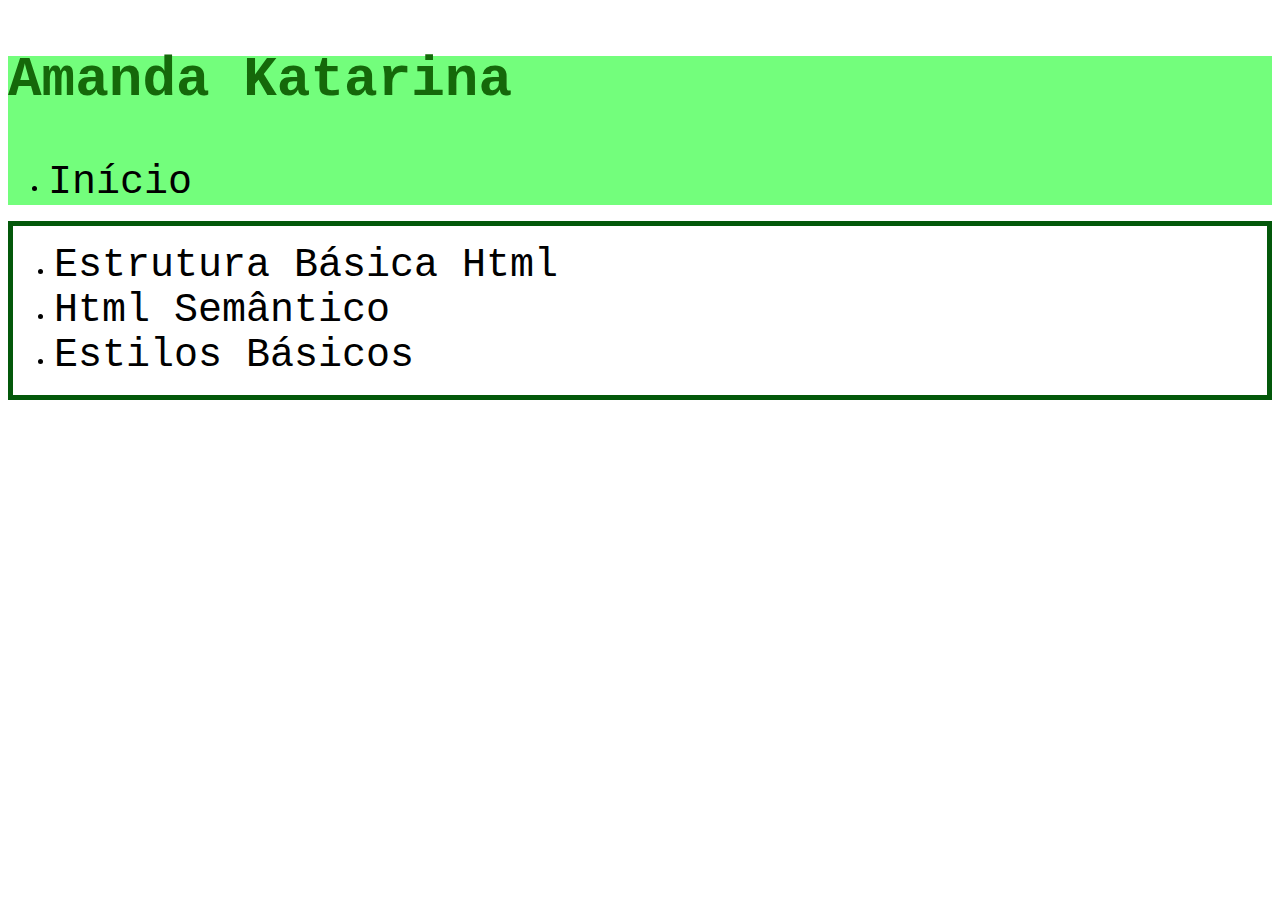
<file: index.html>
<!DOCTYPE html>
<html lang="pt-BR">
<head>
    <meta charset="UTF-8">
    <meta http-equiv="X-UA-Compatible" content="IE=edge">
    <meta name="viewport" content="width=device-width, initial-scale=1.0">
    <link rel="stylesheet" href="estilo.css">
    <title>Primeiro-Tabalho</title>
</head>
<body>
    <header>
        <nav id="navigation">
          <div class="wrapper">
            <a href="#inicio" class="logo">
              <p>Amanda Katarina</p>
            </a>
              <ul>
              <li>
                <a href="#inicio">Início</a>
              </li>
            </ul>
        </div>
      </nav>
    </header>
    <main>
      <section id="inicio">
        <div class="content">
          <ul>
            <li>
              <a href="EstruturaBasica.html">Estrutura Básica Html</a>
            </li>
            <li>
              <a href="html-semantico.html">Html Semântico</a>
            </li>
            <li>
              <a href="estilosBasicos.html">Estilos Básicos</a>
            </li>
          </ul>
        </div>
      </section>
    </main>
  </body>
</html>
              
    
</body>
</html>
</file>
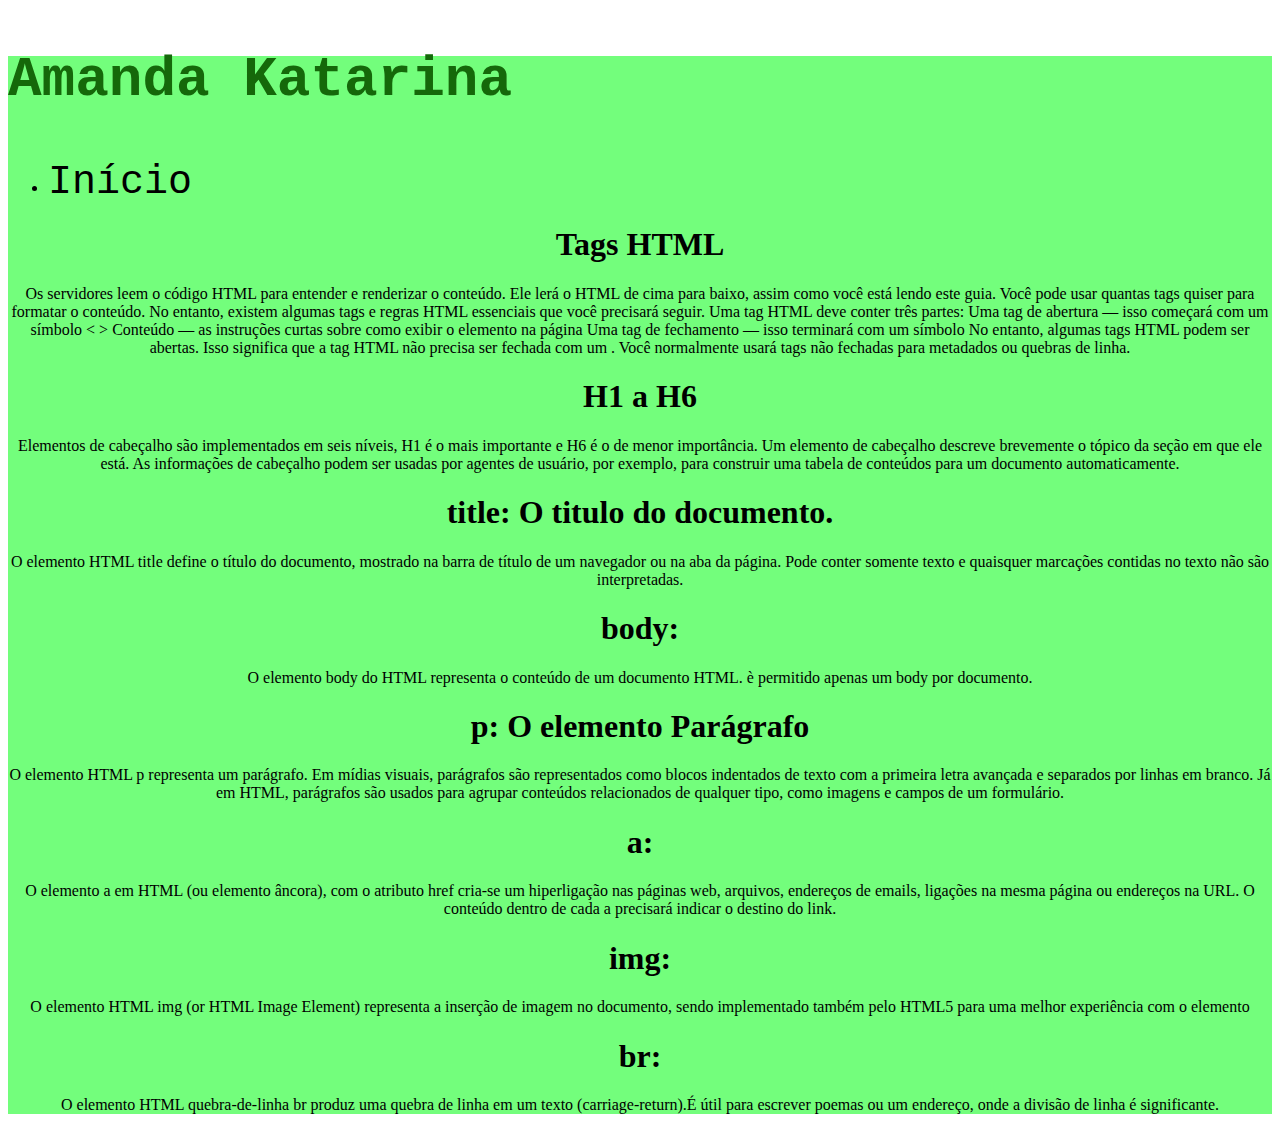
<file: EstruturaBasica.html>
<!DOCTYPE html>
<html lang="pt-BR">
<head>
    <meta charset="UTF-8">
    <meta http-equiv="X-UA-Compatible" content="IE=edge">
    <meta name="viewport" content="width=device-width, initial-scale=1.0">
    <link rel="stylesheet" href="estilo.css">
    <title>Html Semântico</title>
</head>
<body>
  <header>
  <nav id="navigation">
    <div class="wrapper">
      <a href="#home" class="logo">
        <p>Amanda Katarina</p>
      </a>
    </div>
    <div class="menu">
      <ul>
        <li>
          <a href="index.html">Início</a>
        </li>
      </ul>
  </div>
</nav>
<div align ="center" class="explicacao">
  <h1>Tags HTML</h1>
  <p>Os servidores leem o código HTML para entender e renderizar o conteúdo. Ele lerá o HTML de cima para baixo, assim como você está lendo este guia. 

    Você pode usar quantas tags quiser para formatar o conteúdo. No entanto, existem algumas tags e regras HTML essenciais que você precisará seguir. 
    
    Uma tag HTML deve conter três partes:
    
    Uma tag de abertura — isso começará com um símbolo < >
    Conteúdo — as instruções curtas sobre como exibir o elemento na página
    Uma tag de fechamento — isso terminará com um símbolo </ >
    No entanto, algumas tags HTML podem ser abertas. Isso significa que a tag HTML não precisa ser fechada com um </ >. Você normalmente usará tags não fechadas para metadados ou quebras de linha. </p>
  <h1>H1 a H6</h1>
  <p>
    Elementos de cabeçalho são implementados em seis níveis, H1 é o mais
    importante e H6 é o de menor importância. Um elemento de cabeçalho
    descreve brevemente o tópico da seção em que ele está. As informações
    de cabeçalho podem ser usadas por agentes de usuário, por exemplo,
    para construir uma tabela de conteúdos para um documento
    automaticamente.
  </p>
  <h1>title: O titulo do documento.</h1>
  <p>O elemento HTML title define o título do documento, mostrado na barra de título de um navegador ou na aba da página. Pode conter somente texto e quaisquer marcações contidas no texto não são interpretadas.</p>
  <h1>body:</h1>
  <p>O elemento body do HTML representa o conteúdo de um documento HTML. è permitido apenas um body por documento.</p>
  <h1>p: O elemento Parágrafo</h1>
  <p>O elemento HTML p representa um parágrafo. Em mídias visuais, parágrafos são representados como blocos indentados de texto com a primeira letra avançada e separados por linhas em branco. Já em HTML, parágrafos são usados para agrupar conteúdos relacionados de qualquer tipo, como imagens e campos de um formulário.</p>
  <h1>a:</h1>
  <p>O elemento a em HTML (ou elemento âncora), com o atributo href cria-se um hiperligação nas páginas web, arquivos, endereços de emails, ligações na mesma página ou endereços na URL. O conteúdo dentro de cada a precisará indicar o destino do link.</p>
  <h1>img:</h1>
  <p>O elemento HTML img (or HTML Image Element) representa a inserção de imagem no documento, sendo implementado também pelo HTML5 para uma melhor experiência com o elemento</p>
  <h1>br:</h1>
  <p>O elemento HTML quebra-de-linha br produz uma quebra de linha em um texto (carriage-return).É útil para escrever poemas ou um endereço, onde a divisão de linha é significante.</p>
  </div>
</section>
</file>
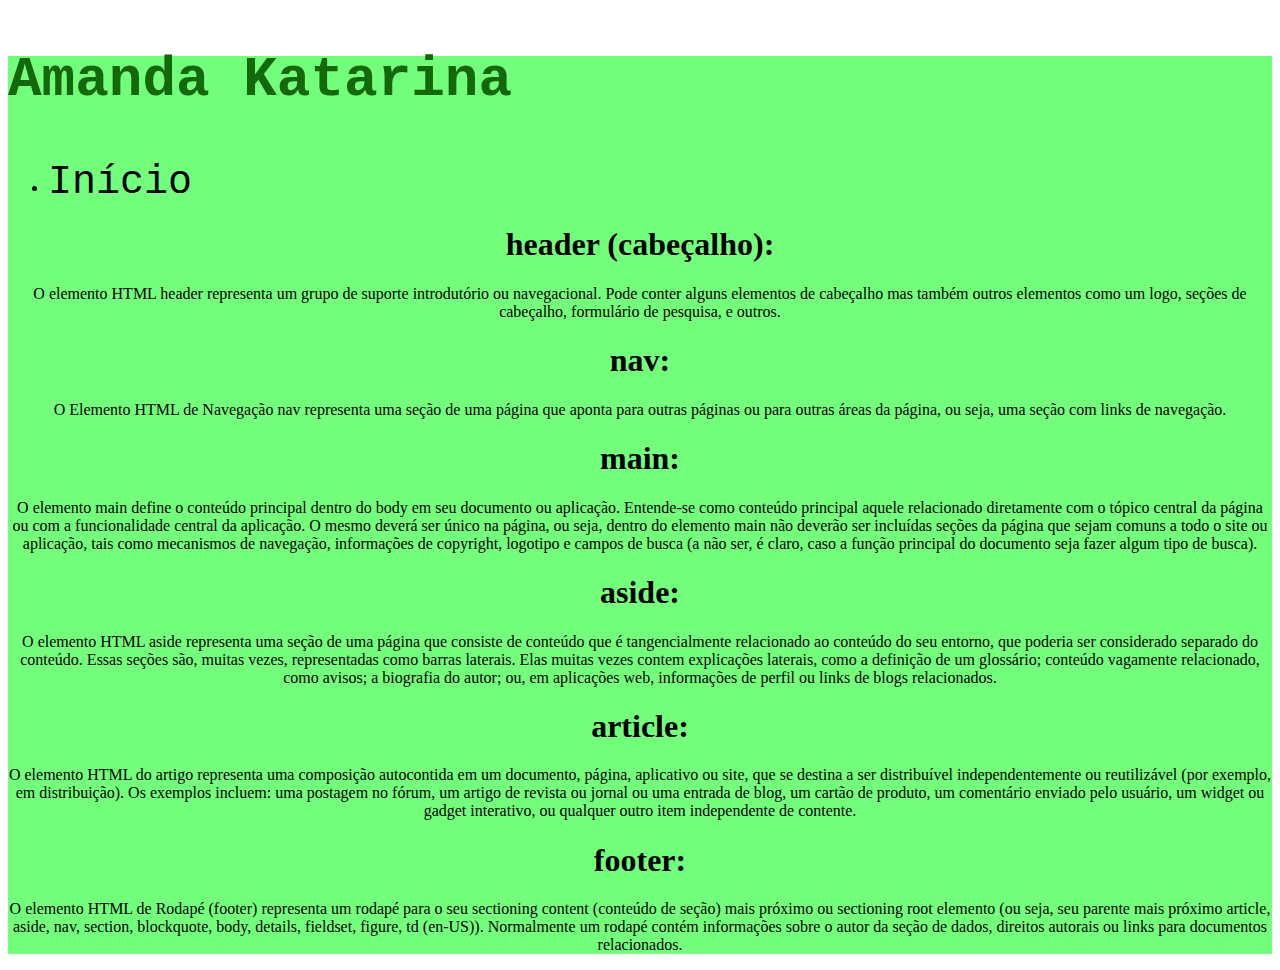
<file: html-semantico.html>
<!DOCTYPE html>
<html lang="pt-BR">
<head>
    <meta charset="UTF-8">
    <meta http-equiv="X-UA-Compatible" content="IE=edge">
    <meta name="viewport" content="width=device-width, initial-scale=1.0">
    <link rel="stylesheet" href="estilo.css">
    <title>Html Semântico</title>
</head>
<body>
  <header>
  <nav id="navigation">
    <div class="wrapper">
      <a href="#inicio" class="logo">
        <p>Amanda Katarina</p>
      </a>
      <ul>
        <li>
          <a href="index.html">Início</a>
        </li>
      </ul>
  </div>
</nav>
<main>
  <section>
    <div align ="center" class="semantico">
      <h1>header (cabeçalho):</h1>
      <p>
        O elemento HTML header representa um grupo de suporte introdutório
        ou navegacional. Pode conter alguns elementos de cabeçalho mas
        também outros elementos como um logo, seções de cabeçalho,
        formulário de pesquisa, e outros.
      </p>
      <h1>nav:</h1>
      <p>
        O Elemento HTML de Navegação nav representa uma seção de uma página
        que aponta para outras páginas ou para outras áreas da página, ou
        seja, uma seção com links de navegação.
      </p>
      <h1>main:</h1>
      <p>
        O elemento main define o conteúdo principal dentro do body em seu
        documento ou aplicação. Entende-se como conteúdo principal aquele
        relacionado diretamente com o tópico central da página ou com a
        funcionalidade central da aplicação. O mesmo deverá ser único na
        página, ou seja, dentro do elemento main não deverão ser incluídas
        seções da página que sejam comuns a todo o site ou aplicação, tais
        como mecanismos de navegação, informações de copyright, logotipo e
        campos de busca (a não ser, é claro, caso a função principal do
        documento seja fazer algum tipo de busca).
      </p>
      <h1>aside:</h1>
      <p>
        O elemento HTML aside representa uma seção de uma página que
        consiste de conteúdo que é tangencialmente relacionado ao conteúdo
            do seu entorno, que poderia ser considerado separado do conteúdo.
            Essas seções são, muitas vezes, representadas como barras laterais.
            Elas muitas vezes contem explicações laterais, como a definição de
            um glossário; conteúdo vagamente relacionado, como avisos; a
            biografia do autor; ou, em aplicações web, informações de perfil ou
            links de blogs relacionados.
          </p>
          <h1>article:</h1>
          <p>
            O elemento HTML do artigo representa uma composição autocontida em
            um documento, página, aplicativo ou site, que se destina a ser
            distribuível independentemente ou reutilizável (por exemplo, em distribuição).
            Os exemplos incluem: uma postagem no fórum, um artigo de revista ou jornal ou
            uma entrada de blog, um cartão de produto, um comentário enviado pelo usuário, um
            widget ou gadget interativo, ou qualquer outro item independente de
            contente.
          </p>
          <h1>footer:</h1>
          <p>
            O elemento HTML de Rodapé (footer) representa um rodapé para o seu
            sectioning content (conteúdo de seção) mais próximo ou sectioning
            root elemento (ou seja, seu parente mais próximo article, aside,
            nav, section, blockquote, body, details, fieldset, figure, td
            (en-US)). Normalmente um rodapé contém informações sobre o autor da
            seção de dados, direitos autorais ou links para documentos
            relacionados.
          </p>
        </header>
        </div>
      </section>
    </main>
</file>
<file: estilo.css>
.logo{
   gap: 4.8rem;
  font-weight: 900;
  font-size: 3.5rem;
  line-height: 3.0rem;
  text-decoration: none;
  color: rgb(21, 104, 10);
  font-family: 'Courier New';

}
a{
    text-decoration: none;
    font-size: 2.5rem;
    color: black;
    font-family: 'Courier New';
    

}
#inicio{
    border: 5px solid rgb(3, 88, 10);
    padding: 1px 1px 1px 1px;
}
header{
    background-color: rgb(115, 254, 124);
}
</file>
